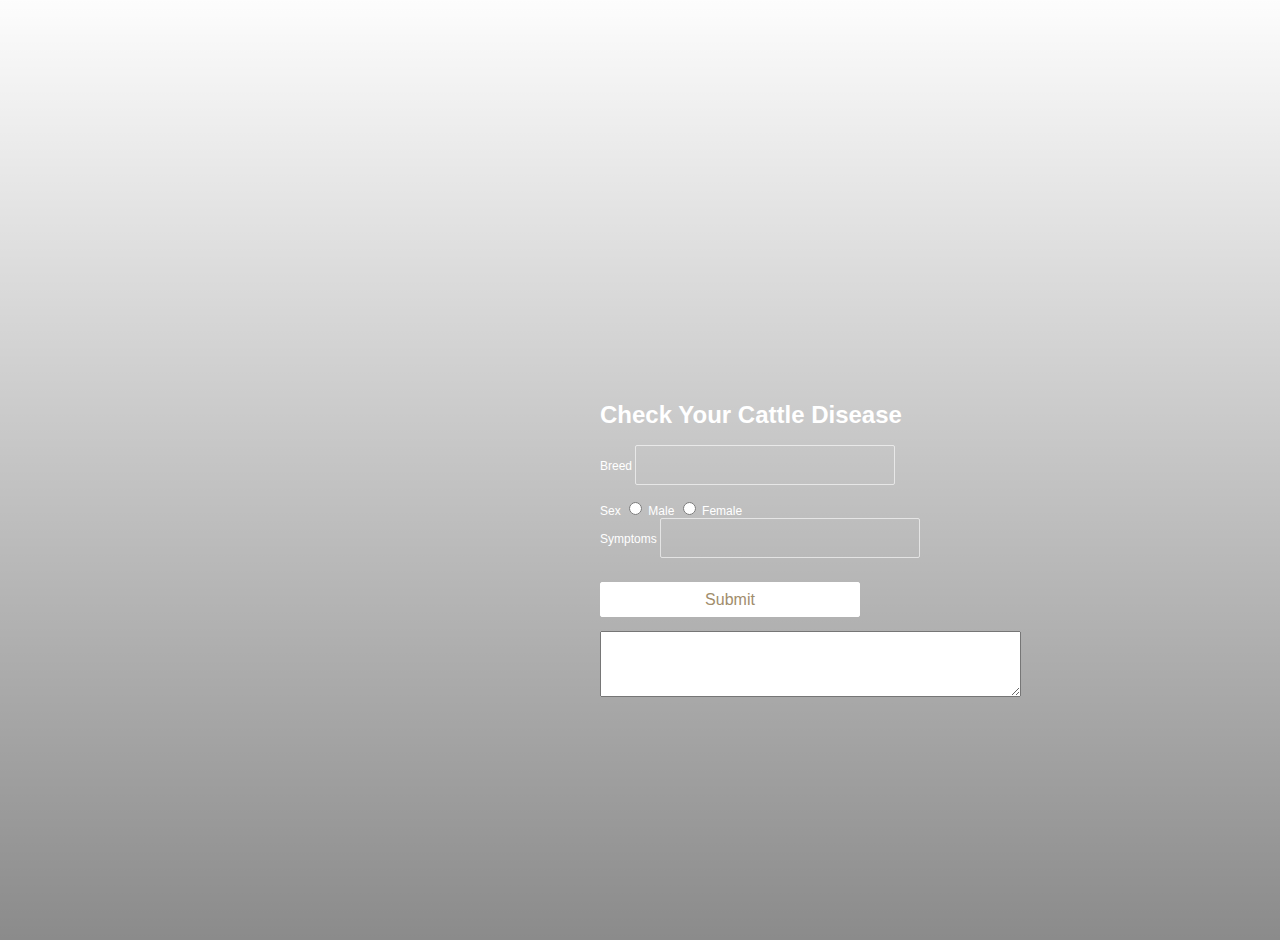
<file: check.html>
<!DOCTYPE html>
<html>

<head>

  <meta charset="UTF-8">

  <title>HEALTH MONITORING</title>

    <style>

body{
	margin: 0;
	padding: 0;
	background: #fff;

	color: #fff;
	font-family: Arial;
	font-size: 12px;
}

.body{
	position: absolute;
	top: -20px;
	left: -20px;
	right: -40px;
	bottom: -40px;
	width: auto;
	height: auto;
	background-image: url(C:\Users\Subha\Pictures\workout\abs 8.PNG);
	background-size: cover;
	-webkit-filter: blur(5px);
	z-index: 0;
}

.grad{
	position: absolute;
	top: -20px;
	left: -20px;
	right: -40px;
	bottom: -40px;
	width: auto;
	height: auto;
	background: -webkit-gradient(linear, left top, left bottom, color-stop(0%,rgba(0,0,0,0)), color-stop(100%,rgba(0,0,0,0.65))); /* Chrome,Safari4+ */
	z-index: 1;
	opacity: 0.7;
}

.header{
	position: absolute;
	top: calc(50% - 35px);
	left: calc(50% - 255px);
	z-index: 2;
}

.header div{
	float: left;
	color: #fff;
	font-family: 'Exo', sans-serif;
	font-size: 35px;
	font-weight: 200;
}

.header div span{
	color: #5379fa !important;
}

.login{
	position: absolute;
	top: calc(50% - 75px);
	left: calc(50% - 50px);
	height: 150px;
	width: 350px;
	padding: 10px;
	z-index: 2;
}

.login input[type=text]{
	width: 250px;
	height: 30px;
	background: transparent;
	border: 1px solid rgba(255,255,255,0.6);
	border-radius: 2px;
	color: #fff;
	font-family: 'Exo', sans-serif;
	font-size: 16px;
	font-weight: 400;
	padding: 4px;
}

.login input[type=password]{
	width: 250px;
	height: 30px;
	background: transparent;
	border: 1px solid rgba(255,255,255,0.6);
	border-radius: 2px;
	color: #fff;
	font-family: 'Exo', sans-serif;
	font-size: 16px;
	font-weight: 400;
	padding: 4px;
	margin-top: 10px;
}

.login input[type=button]{
	width: 260px;
	height: 35px;
	background: #fff;
	border: 1px solid #fff;
	cursor: pointer;
	border-radius: 2px;
	color: #a18d6c;
	font-family: 'Exo', sans-serif;
	font-size: 16px;
	font-weight: 400;
	padding: 6px;
	margin-top: 10px;
}

.login input[type=button]:hover{
	opacity: 0.8;
}

.login input[type=button]:active{
	opacity: 0.6;
}

.login input[type=text]:focus{
	outline: none;
	border: 1px solid rgba(255,255,255,0.9);
}

.login input[type=password]:focus{
	outline: none;
	border: 1px solid rgba(255,255,255,0.9);
}

.login input[type=button]:focus{
	outline: none;
}

::-webkit-input-placeholder{
   color: rgba(255,255,255,0.6);
}

::-moz-input-placeholder{
   color: rgba(255,255,255,0.6);
}
</style>

    

</head>

<body>

  <div class="body"></div>
		<div class="grad"></div>
		<div class="header">
			<!--<div>Health<span>Mon</span></div>-->
		</div>
		<br><br>
		<div class="login">
		<h1>Check Your Cattle Disease</h2>
  <label for="fname">Breed</label>
  <input type="text" id="fname" name="fname"><br><br>
  <label for="fname">Sex</label>
  <input type="radio" name="gender" value="male"> Male
  <input type="radio" name="gender" value="female"> Female<br>
  <label for="lname">Symptoms</label>
  <input type="text" id="lname" name="lname"><br><br>
  <input type="button" value="Submit"><br><br>
  <textarea id="w3review" name="w3review" rows="4" cols="50">
  
  </textarea>
		</div>

  

</body>

</html>
</file>
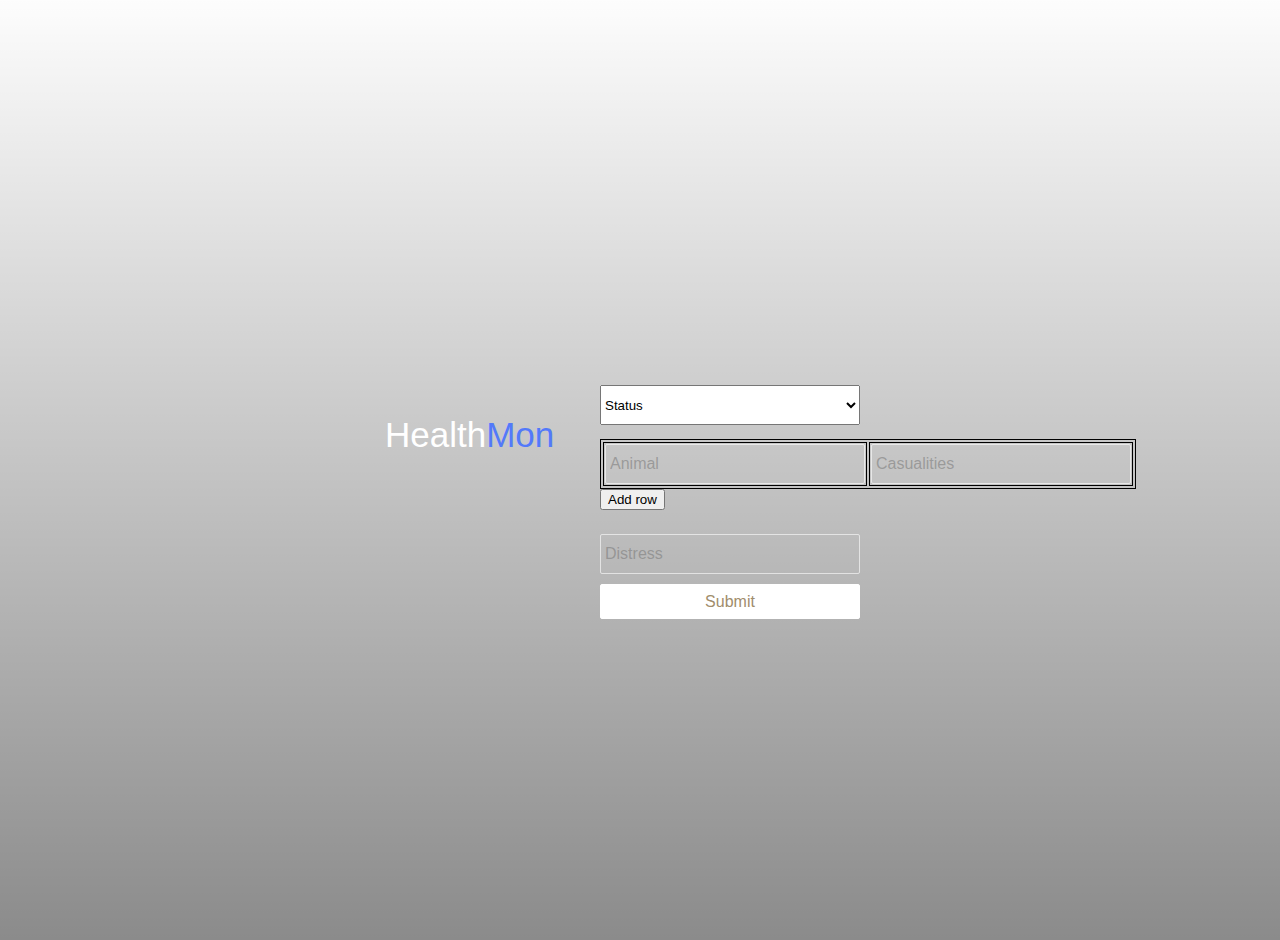
<file: currentstatus.html>
<!DOCTYPE html>
<html>

<head>

  <meta charset="UTF-8">

  <title>HEALTH MONITORING</title>

    <style>
table {
  border: 1px solid black;
}
td{
  border: 1px solid black;
}
body{
	margin: 0;
	padding: 0;
	background: #fff;

	color: #fff;
	font-family: Arial;
	font-size: 12px;
}
#wgtmsr{
 width:260px;
height:40px; 
}

.body{
	position: absolute;
	top: -20px;
	left: -20px;
	right: -40px;
	bottom: -40px;
	width: auto;
	height: auto;
	background: url('../img/bg-banner.jpg')
	background-size: cover;
	-webkit-filter: blur(5px);
	z-index: 0;
}

.grad{
	position: absolute;
	top: -20px;
	left: -20px;
	right: -40px;
	bottom: -40px;
	width: auto;
	height: auto;
	background: -webkit-gradient(linear, left top, left bottom, color-stop(0%,rgba(0,0,0,0)), color-stop(100%,rgba(0,0,0,0.65))); /* Chrome,Safari4+ */
	z-index: 1;
	opacity: 0.7;
}

.header{
	position: absolute;
	top: calc(50% - 35px);
	left: calc(50% - 255px);
	z-index: 2;
}

.header div{
	float: left;
	color: #fff;
	font-family: 'Exo', sans-serif;
	font-size: 35px;
	font-weight: 200;
}

.header div span{
	color: #5379fa !important;
}

.login{
	position: absolute;
	top: calc(50% - 75px);
	left: calc(50% - 50px);
	height: 150px;
	width: 350px;
	padding: 10px;
	z-index: 2;
}

.login input[type=text]{
	width: 250px;
	height: 30px;
	background: transparent;
	border: 1px solid rgba(255,255,255,0.6);
	border-radius: 2px;
	color: #fff;
	font-family: 'Exo', sans-serif;
	font-size: 16px;
	font-weight: 400;
	padding: 4px;
}

.login input[type=password]{
	width: 250px;
	height: 30px;
	background: transparent;
	border: 1px solid rgba(255,255,255,0.6);
	border-radius: 2px;
	color: #fff;
	font-family: 'Exo', sans-serif;
	font-size: 16px;
	font-weight: 400;
	padding: 4px;
	margin-top: 10px;
}

.login input[type=button]{
	width: 260px;
	height: 35px;
	background: #fff;
	border: 1px solid #fff;
	cursor: pointer;
	border-radius: 2px;
	color: #a18d6c;
	font-family: 'Exo', sans-serif;
	font-size: 16px;
	font-weight: 400;
	padding: 6px;
	margin-top: 10px;
}

.login input[type=button]:hover{
	opacity: 0.8;
}

.login input[type=button]:active{
	opacity: 0.6;
}

.login input[type=text]:focus{
	outline: none;
	border: 1px solid rgba(255,255,255,0.9);
}

.login input[type=password]:focus{
	outline: none;
	border: 1px solid rgba(255,255,255,0.9);
}

.login input[type=button]:focus{
	outline: none;
}

::-webkit-input-placeholder{
   color: rgba(125,125,125,0.6);
}

::-moz-input-placeholder{
   color: rgba(125,125,125,0.6);
}
</style>

    

</head>

<body>

  <div class="body"></div>
		<div class="grad"></div>
		<div class="header">
			<div>Health<span>Mon</span></div>
		</div>
		<br><br>
		<div class="login">
<select name="wgtmsr" id="wgtmsr">
<option value="kg">Status</option>
<option value="gm">Normal</option>
<option value="pound">UnderControl</option>
<option value="MetricTon">Distress</option>
</select>
<br><br>
<table id="myTable">
  <tr>
    <td><input type="text" placeholder="Animal" name="user"></td>
    <td><input type="text" placeholder="Casualities" name="user"></td>
  </tr>
</table>
<button type="button" onclick="myFunction()">Add row</button>

<script>
function myFunction() {
  var table = document.getElementById("myTable");
  var row = table.insertRow(0);
  var cell1 = row.insertCell(0);
  var cell2 = row.insertCell(1);
 cell1.innerHTML = "<input type=\"text\" id=\"des\" name=\"des\" placeholder=\"\" class=\"form-control input-sm\" value=\"\"/>";
 cell2.innerHTML = "<input type=\"text\" id=\"qu\" name=\"qu\" placeholder=\"\" class=\"form-control input-sm\" value=\"\"/>";
}
</script>
<br><br>
<input type="password" placeholder="Distress" name="password">  <br>
<a href="doctor.html">	<input type="button" value="Submit"></a>
</div>
</body>
</html>
</file>
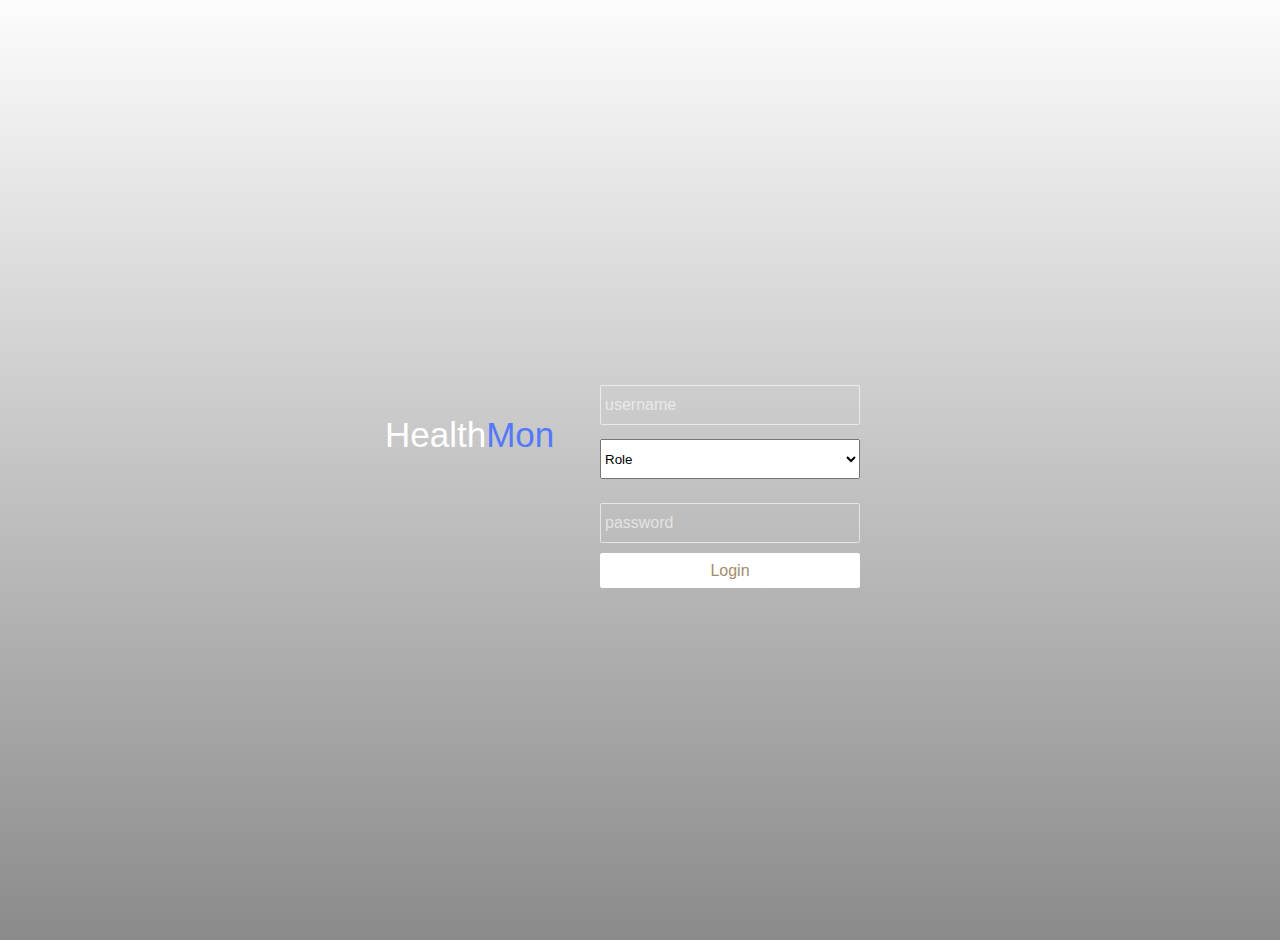
<file: login.html>
<!DOCTYPE html>
<html>

<head>

  <meta charset="UTF-8">

  <title>HEALTH MONITORING</title>

    <style>

body{
	margin: 0;
	padding: 0;
	background: #fff;

	color: #fff;
	font-family: Arial;
	font-size: 12px;
}
#wgtmsr{
 width:260px;
height:40px; 
}

.body{
	position: absolute;
	top: -20px;
	left: -20px;
	right: -40px;
	bottom: -40px;
	width: auto;
	height: auto;
	background: url('../img/bg-banner.jpg')
	background-size: cover;
	-webkit-filter: blur(5px);
	z-index: 0;
}

.grad{
	position: absolute;
	top: -20px;
	left: -20px;
	right: -40px;
	bottom: -40px;
	width: auto;
	height: auto;
	background: -webkit-gradient(linear, left top, left bottom, color-stop(0%,rgba(0,0,0,0)), color-stop(100%,rgba(0,0,0,0.65))); /* Chrome,Safari4+ */
	z-index: 1;
	opacity: 0.7;
}

.header{
	position: absolute;
	top: calc(50% - 35px);
	left: calc(50% - 255px);
	z-index: 2;
}

.header div{
	float: left;
	color: #fff;
	font-family: 'Exo', sans-serif;
	font-size: 35px;
	font-weight: 200;
}

.header div span{
	color: #5379fa !important;
}

.login{
	position: absolute;
	top: calc(50% - 75px);
	left: calc(50% - 50px);
	height: 150px;
	width: 350px;
	padding: 10px;
	z-index: 2;
}

.login input[type=text]{
	width: 250px;
	height: 30px;
	background: transparent;
	border: 1px solid rgba(255,255,255,0.6);
	border-radius: 2px;
	color: #fff;
	font-family: 'Exo', sans-serif;
	font-size: 16px;
	font-weight: 400;
	padding: 4px;
}

.login input[type=password]{
	width: 250px;
	height: 30px;
	background: transparent;
	border: 1px solid rgba(255,255,255,0.6);
	border-radius: 2px;
	color: #fff;
	font-family: 'Exo', sans-serif;
	font-size: 16px;
	font-weight: 400;
	padding: 4px;
	margin-top: 10px;
}

.login input[type=button]{
	width: 260px;
	height: 35px;
	background: #fff;
	border: 1px solid #fff;
	cursor: pointer;
	border-radius: 2px;
	color: #a18d6c;
	font-family: 'Exo', sans-serif;
	font-size: 16px;
	font-weight: 400;
	padding: 6px;
	margin-top: 10px;
}

.login input[type=button]:hover{
	opacity: 0.8;
}

.login input[type=button]:active{
	opacity: 0.6;
}

.login input[type=text]:focus{
	outline: none;
	border: 1px solid rgba(255,255,255,0.9);
}

.login input[type=password]:focus{
	outline: none;
	border: 1px solid rgba(255,255,255,0.9);
}

.login input[type=button]:focus{
	outline: none;
}

::-webkit-input-placeholder{
   color: rgba(255,255,255,0.6);
}

::-moz-input-placeholder{
   color: rgba(255,255,255,0.6);
}
</style>

    

</head>

<body>

  <div class="body"></div>
		<div class="grad"></div>
		<div class="header">
			<div>Health<span>Mon</span></div>
		</div>
		<br><br>
		<div class="login">
				<input type="text" placeholder="username" name="user"><br><br>
				<select name="wgtmsr" id="wgtmsr">
<option value="kg">Role</option>
<option value="gm">Doctor</option>
<option value="pound">Volunteer</option>
<option value="MetricTon">Manufacturer</option>
</select>
<br><br>
				<input type="password" placeholder="password" name="password"><br>
			<a href="doctor.html">	<input type="button" value="Login"></a>
		</div>

  

</body>

</html>
</file>
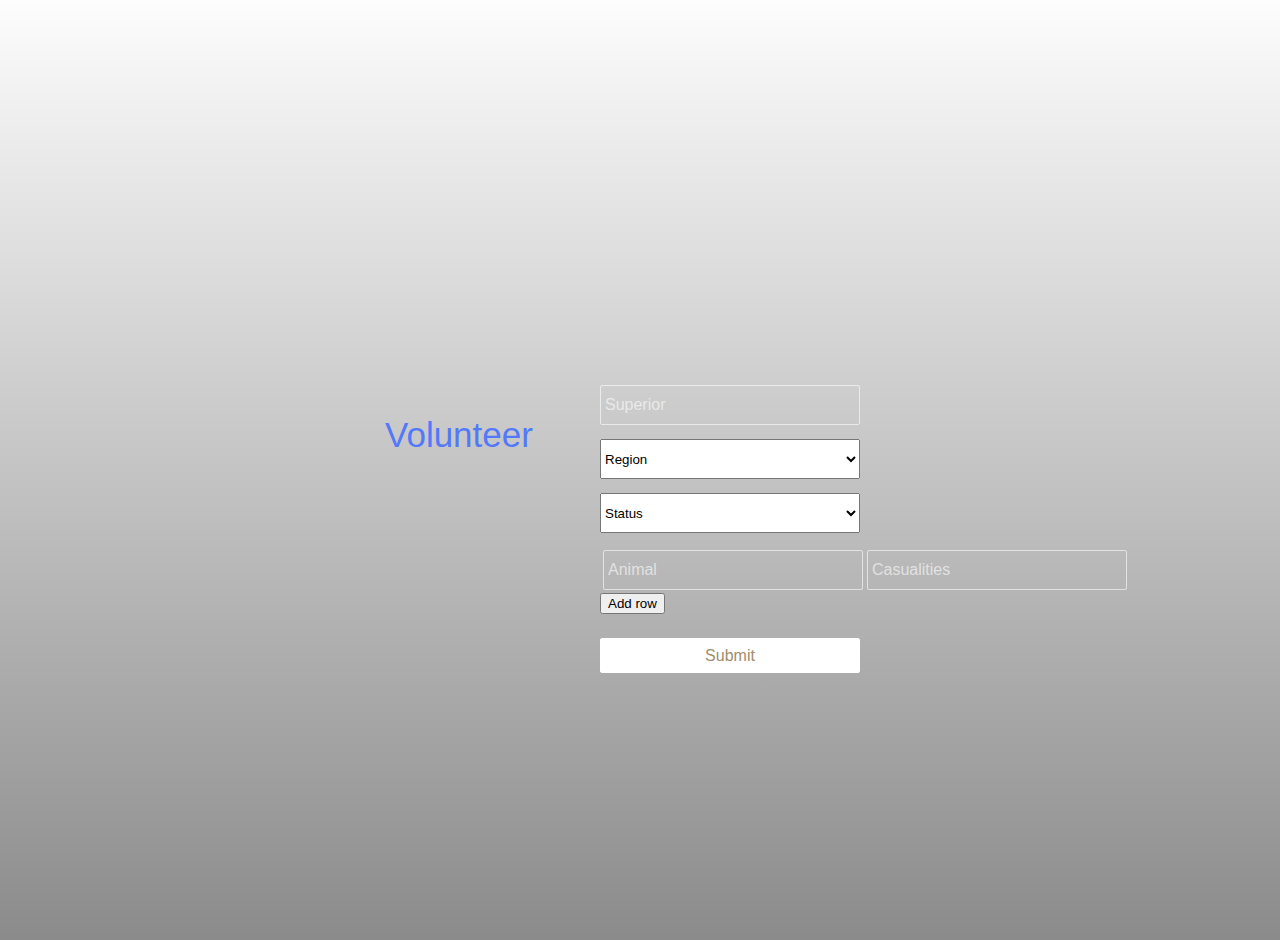
<file: volunteer.html>
<!DOCTYPE html>
<html>

<head>

  <meta charset="UTF-8">

  <title>HEALTH MONITORING</title>

    <style>
body{
	margin: 0;
	padding: 0;
	background: #fff;

	color: #fff;
	font-family: Arial;
	font-size: 12px;
}
#wgtmsr{
 width:260px;
height:40px; 
}

.body{
	position: absolute;
	top: -20px;
	left: -20px;
	right: -40px;
	bottom: -40px;
	width: auto;
	height: auto;
	background: url('../img/bg-banner.jpg')
	background-size: cover;
	-webkit-filter: blur(5px);
	z-index: 0;
}

.grad{
	position: absolute;
	top: -20px;
	left: -20px;
	right: -40px;
	bottom: -40px;
	width: auto;
	height: auto;
	background: -webkit-gradient(linear, left top, left bottom, color-stop(0%,rgba(0,0,0,0)), color-stop(100%,rgba(0,0,0,0.65))); /* Chrome,Safari4+ */
	z-index: 1;
	opacity: 0.7;
}

.header{
	position: absolute;
	top: calc(50% - 35px);
	left: calc(50% - 255px);
	z-index: 2;
}

.header div{
	float: left;
	color: #fff;
	font-family: 'Exo', sans-serif;
	font-size: 35px;
	font-weight: 200;
}

.header div span{
	color: #5379fa !important;
}

.login{
	position: absolute;
	top: calc(50% - 75px);
	left: calc(50% - 50px);
	height: 150px;
	width: 350px;
	padding: 10px;
	z-index: 2;
}

.login input[type=text]{
	width: 250px;
	height: 30px;
	background: transparent;
	border: 1px solid rgba(255,255,255,0.6);
	border-radius: 2px;
	color: #fff;
	font-family: 'Exo', sans-serif;
	font-size: 16px;
	font-weight: 400;
	padding: 4px;
}

.login input[type=password]{
	width: 250px;
	height: 30px;
	background: transparent;
	border: 1px solid rgba(255,255,255,0.6);
	border-radius: 2px;
	color: #fff;
	font-family: 'Exo', sans-serif;
	font-size: 16px;
	font-weight: 400;
	padding: 4px;
	margin-top: 10px;
}

.login input[type=button]{
	width: 260px;
	height: 35px;
	background: #fff;
	border: 1px solid #fff;
	cursor: pointer;
	border-radius: 2px;
	color: #a18d6c;
	font-family: 'Exo', sans-serif;
	font-size: 16px;
	font-weight: 400;
	padding: 6px;
	margin-top: 10px;
}

.login input[type=button]:hover{
	opacity: 0.8;
}

.login input[type=button]:active{
	opacity: 0.6;
}

.login input[type=text]:focus{
	outline: none;
	border: 1px solid rgba(255,255,255,0.9);
}

.login input[type=password]:focus{
	outline: none;
	border: 1px solid rgba(255,255,255,0.9);
}

.login input[type=button]:focus{
	outline: none;
}

::-webkit-input-placeholder{
   color: rgba(255,255,255,0.6);
}

::-moz-input-placeholder{
   color: rgba(255,255,255,0.6);
}
</style>

    

</head>

<body>

  <div class="body"></div>
		<div class="grad"></div>
		<div class="header">
			<div><span>Volunteer</span></div>
		</div>
		<br><br>
		<div class="login">
		<input type="text" placeholder="Superior" name="user"><br><br>
<select name="wgtmsr" id="wgtmsr">
<option value="kg">Region</option>
<option value="gm">Normal</option>
<option value="pound">UnderControl</option>
<option value="MetricTon">Distress</option>
</select>
<br><br>
<select name="wgtmsr" id="wgtmsr">
<option value="kg">Status</option>
<option value="gm">Normal</option>
<option value="pound">UnderControl</option>
<option value="MetricTon">Distress</option>
</select>
<br><br>
<table id="myTable">
  <tr>
    <td><input type="text" placeholder="Animal" name="user"></td>
    <td><input type="text" placeholder="Casualities" name="user"></td>
  </tr>
</table>
<button type="button" onclick="myFunction()">Add row</button>

<script>
function myFunction() {
  var table = document.getElementById("myTable");
  var row = table.insertRow(0);
  var cell1 = row.insertCell(0);
  var cell2 = row.insertCell(1);
 cell1.innerHTML = "<input type=\"text\" id=\"des\" name=\"des\" placeholder=\"\" class=\"form-control input-sm\" value=\"\"/>";
 cell2.innerHTML = "<input type=\"text\" id=\"qu\" name=\"qu\" placeholder=\"\" class=\"form-control input-sm\" value=\"\"/>";
}
</script><br><br>
				
			<a href="doctor.html">	<input type="button" value="Submit"></a>
		


		</div>

  

</body>

</html>
</file>
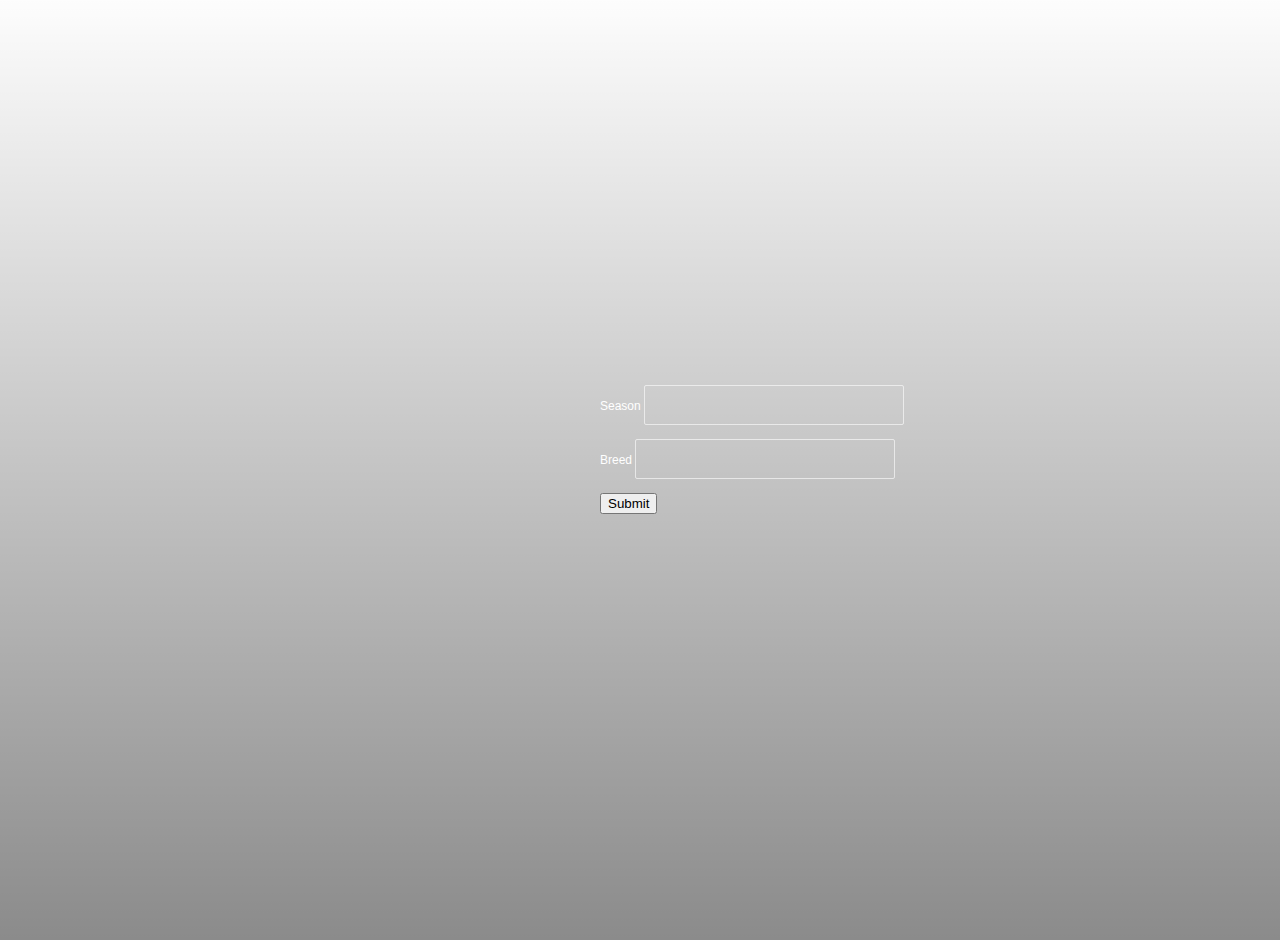
<file: img/seasonal.html>
<!DOCTYPE html>
<html>

<head>

  <meta charset="UTF-8">

  <title>HEALTH MONITORING</title>

    <style>

body{
	margin: 0;
	padding: 0;
	background: #fff;

	color: #fff;
	font-family: Arial;
	font-size: 12px;
}

.body{
	position: absolute;
	top: -20px;
	left: -20px;
	right: -40px;
	bottom: -40px;
	width: auto;
	height: auto;
	background-image: url(C:\Users\Subha\Pictures\workout\abs 8.PNG);
	background-size: cover;
	-webkit-filter: blur(5px);
	z-index: 0;
}

.grad{
	position: absolute;
	top: -20px;
	left: -20px;
	right: -40px;
	bottom: -40px;
	width: auto;
	height: auto;
	background: -webkit-gradient(linear, left top, left bottom, color-stop(0%,rgba(0,0,0,0)), color-stop(100%,rgba(0,0,0,0.65))); /* Chrome,Safari4+ */
	z-index: 1;
	opacity: 0.7;
}

.header{
	position: absolute;
	top: calc(50% - 35px);
	left: calc(50% - 255px);
	z-index: 2;
}

.header div{
	float: left;
	color: #fff;
	font-family: 'Exo', sans-serif;
	font-size: 35px;
	font-weight: 200;
}

.header div span{
	color: #5379fa !important;
}

.login{
	position: absolute;
	top: calc(50% - 75px);
	left: calc(50% - 50px);
	height: 150px;
	width: 350px;
	padding: 10px;
	z-index: 2;
}

.login input[type=text]{
	width: 250px;
	height: 30px;
	background: transparent;
	border: 1px solid rgba(255,255,255,0.6);
	border-radius: 2px;
	color: #fff;
	font-family: 'Exo', sans-serif;
	font-size: 16px;
	font-weight: 400;
	padding: 4px;
}

.login input[type=password]{
	width: 250px;
	height: 30px;
	background: transparent;
	border: 1px solid rgba(255,255,255,0.6);
	border-radius: 2px;
	color: #fff;
	font-family: 'Exo', sans-serif;
	font-size: 16px;
	font-weight: 400;
	padding: 4px;
	margin-top: 10px;
}

.login input[type=button]{
	width: 260px;
	height: 35px;
	background: #fff;
	border: 1px solid #fff;
	cursor: pointer;
	border-radius: 2px;
	color: #a18d6c;
	font-family: 'Exo', sans-serif;
	font-size: 16px;
	font-weight: 400;
	padding: 6px;
	margin-top: 10px;
}

.login input[type=button]:hover{
	opacity: 0.8;
}

.login input[type=button]:active{
	opacity: 0.6;
}

.login input[type=text]:focus{
	outline: none;
	border: 1px solid rgba(255,255,255,0.9);
}

.login input[type=password]:focus{
	outline: none;
	border: 1px solid rgba(255,255,255,0.9);
}

.login input[type=button]:focus{
	outline: none;
}

::-webkit-input-placeholder{
   color: rgba(255,255,255,0.6);
}

::-moz-input-placeholder{
   color: rgba(255,255,255,0.6);
}
</style>

    

</head>

<body>

  <div class="body"></div>
		<div class="grad"></div>
		<div class="header">
			<!--<div>Health<span>Mon</span></div>-->
		</div>
		<br><br>
		<div class="login">
  <label for="fname">Season</label>
  <input type="text" id="fname" name="fname"><br><br>
  <label for="lname">Breed</label>
  <input type="text" id="lname" name="lname"><br><br>
<a href="check.html">  <input type="submit" value="Submit"></a>
		</div>

  

</body>

</html>
</file>
